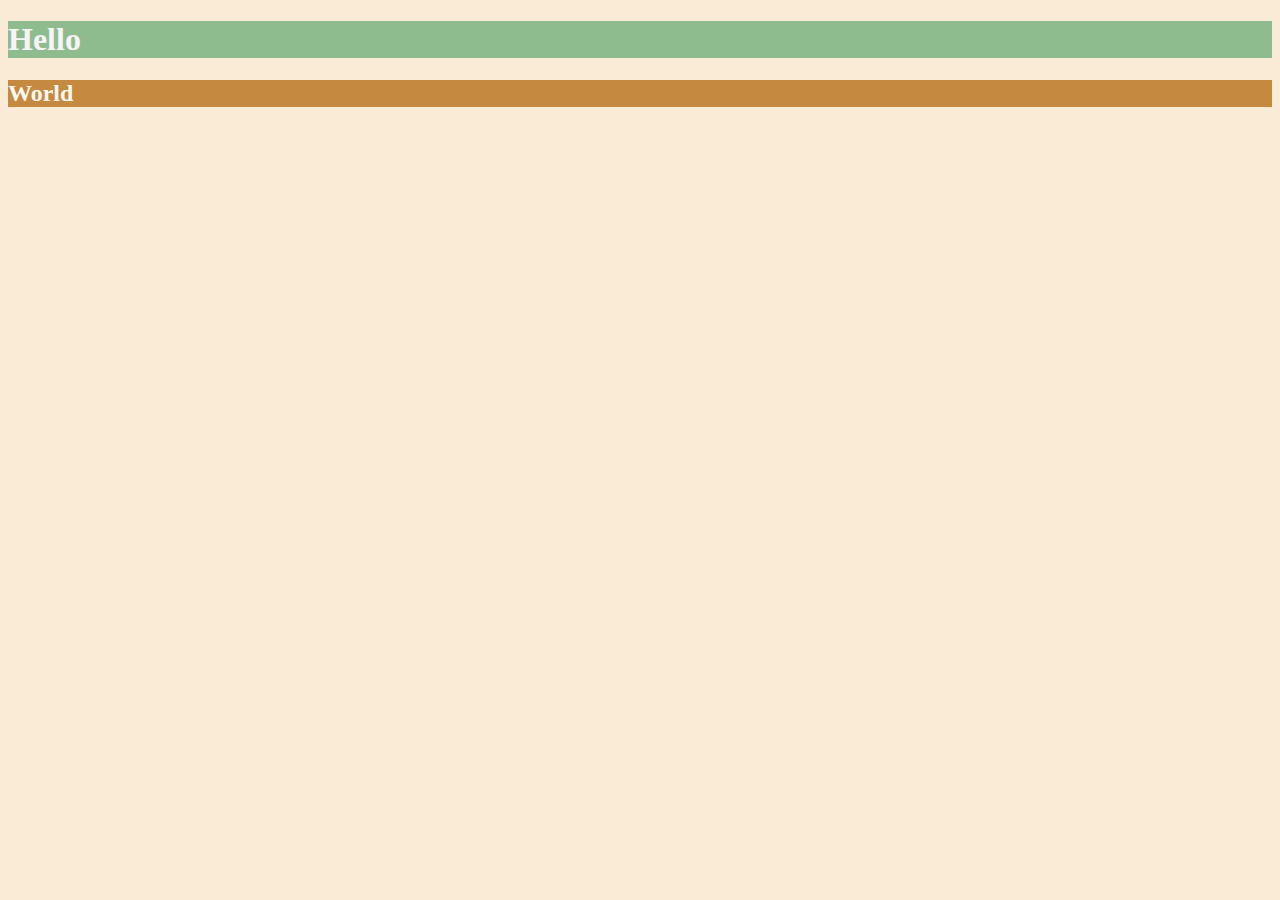
<file: 6.0+CSS+Colors/6.0 CSS Colors/index.html>
<!DOCTYPE html>
<html lang="en">
  <head>
    <meta charset="UTF-8" />
    <title>Colors</title>
    <style>
      /* Write your CSS code here. */
      /* 1. Make the background of the webpage "antiquewhite"
    2. Make the h1 "whitesmoke"
    3. Make the background of the h1 "darkseagreen"
    4. Make the h2 #FAF8F1
    5. Make the background of the h2 "#C58940" */
      body {
        background-color: antiquewhite;
      }
      h1 {
        color: whitesmoke;
        background-color: darkseagreen;
      }
      h2 {
        color: #faf8f1;
        background-color: #c58940;
      }
    </style>
  </head>

  <body>
    <h1>Hello</h1>
    <h2>World</h2>
  </body>
</html>
</file>
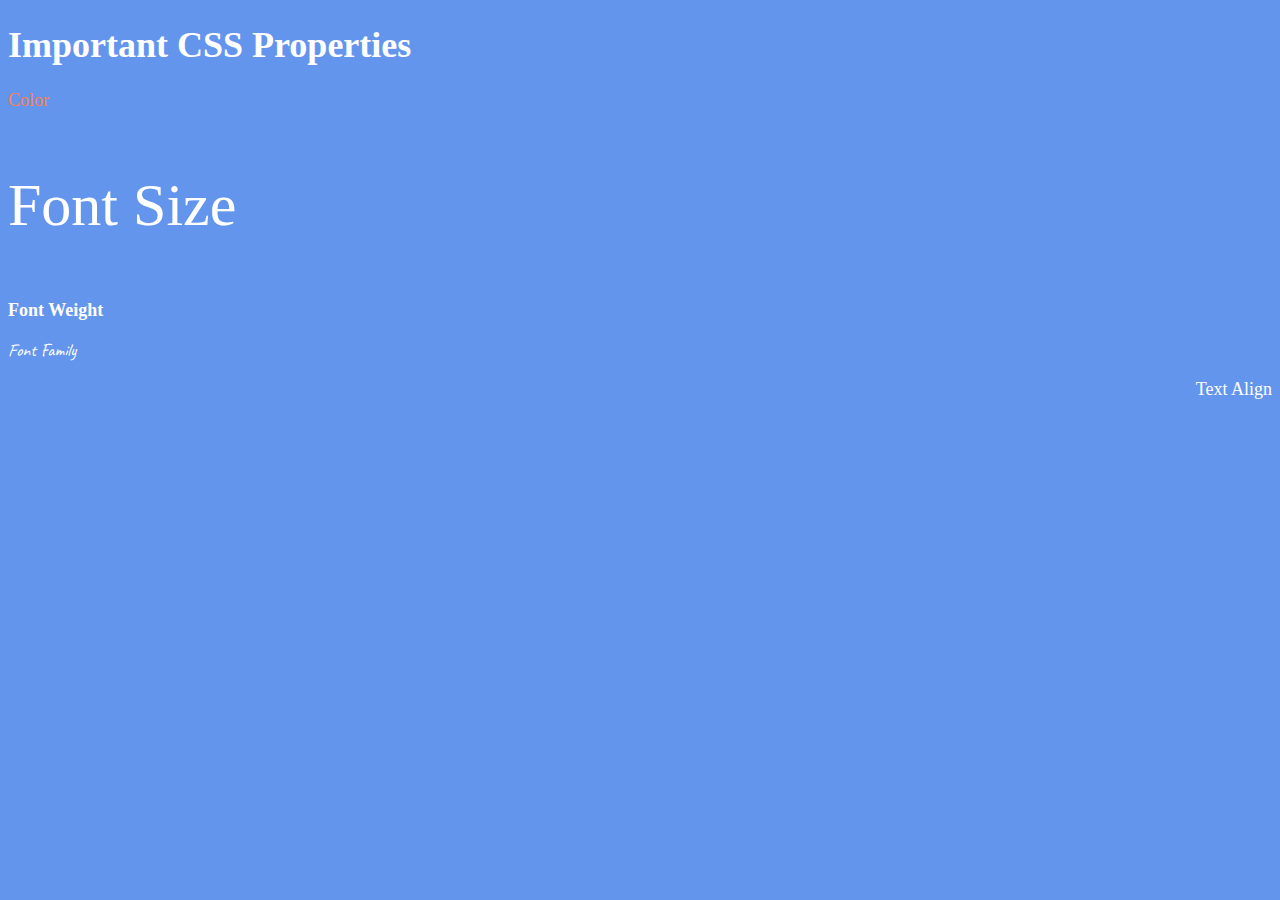
<file: 6.1+Font+Properties/6.1 Font Properties/index.html>
<!DOCTYPE html>
<html lang="en">
  <head>
    <meta charset="UTF-8" />
    <title>CSS Properties</title>

    <style>
      body {
        background-color: cornflowerblue;
        color: white;
        font-size: 18px;
      }

      /* Don't change the CSS above, add Your CSS below */
      .color {
        color: coral;
      }
      .fontSize {
        font-size: 2rem;
      }
      .fontWeight {
        font-weight: 900;
      }
      .fontFamily {
        font-family: "Caveat", cursive;
      }
      .textAlign {
        text-align: right;
      }
      html {
        font-size: 30px;
      }
    </style>
    <link rel="preconnect" href="https://fonts.googleapis.com" />
    <link rel="preconnect" href="https://fonts.gstatic.com" crossorigin />
    <link
      href="https://fonts.googleapis.com/css2?family=Caveat&display=swap"
      rel="stylesheet"
    />
  </head>

  <body>
    <h1>Important CSS Properties</h1>
    <p class="color">Color</p>
    <p class="fontSize">Font Size</p>
    <p class="fontWeight">Font Weight</p>
    <p class="fontFamily">Font Family</p>
    <p class="textAlign">Text Align</p>

    <!-- TODOs
  1. Change the color of <p>Color</p> to "coral" color.
  2. Change the font size of <p>Font Size</p> to 2X the size of the root font size.
  3. Change the font weight of <p>Font Weight</p> to 900.
  4. Change the font family of <p>Font Family</p> to the Google font Caveat with regular (400) font weight.
  Link: https://fonts.google.com/specimen/Caveat
  5. Change the <p>Text Align</p> to right align.
  6. Change the the root (html element) font size to 30px -->
  </body>
</html>
</file>
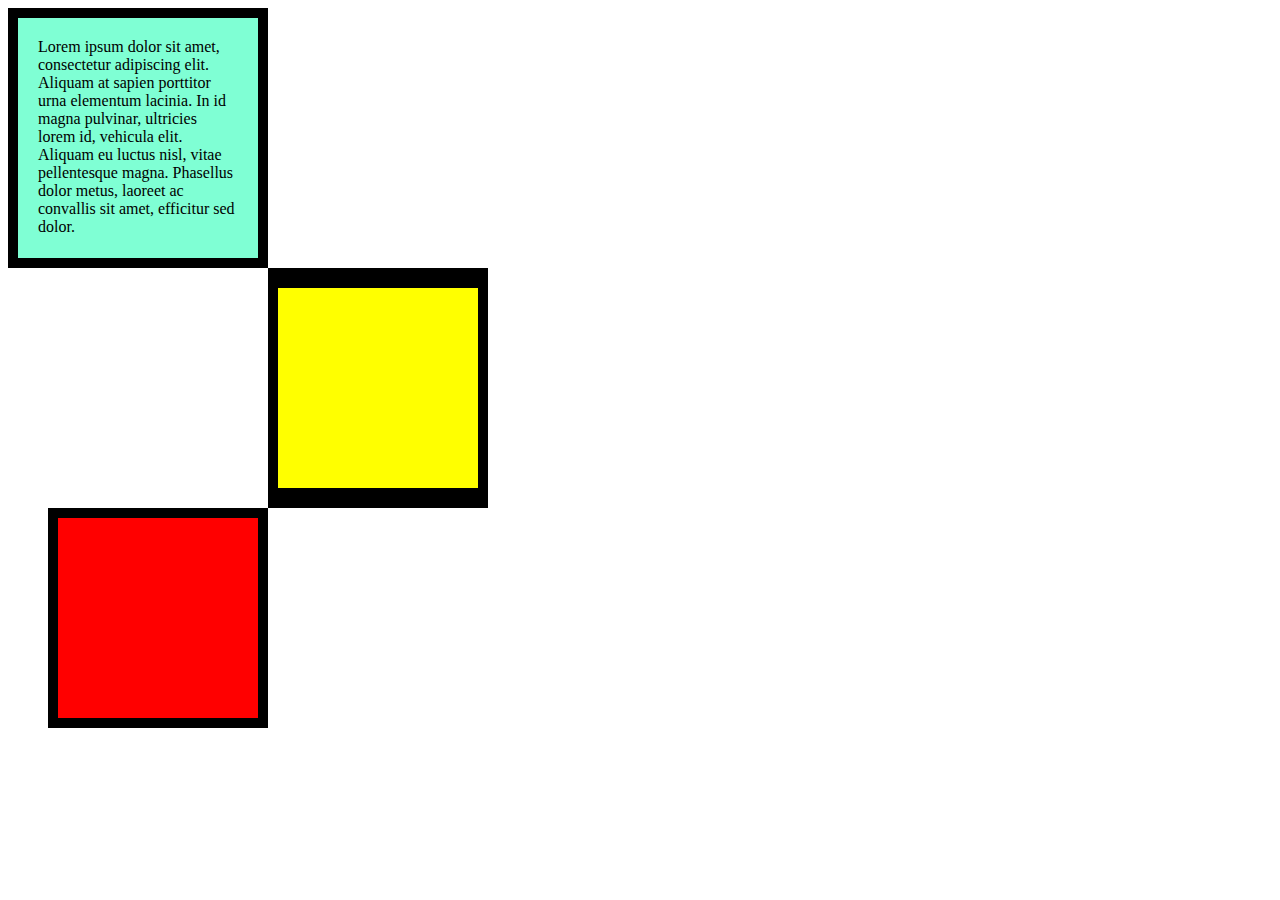
<file: 6.3+CSS+Box+Model/6.3 CSS Box Model/index.html>
<!DOCTYPE html>
<html lang="en">
  <head>
    <meta charset="UTF-8" />
    <title>CSS Box Model</title>
    <style>
      /* Write your CSS code here */
      .allBoxes {
        height: 200px;
        width: 200px;
      }
      #box1 {
        background-color: aquamarine;
        padding: 20px;
        border: 10px solid black;
      }
      #box2 {
        background-color: yellow;
        border-top: 20px solid black;
        border-bottom: 20px solid black;
        border-left: 10px solid black;
        border-right: 10px solid black;
        margin-left: 260px;
      }
      #box3 {
        background-color: red;
        border: 10px solid black;
        margin-left: 40px;
      }
      p {
        margin: 0;
      }
    </style>
  </head>

  <body>
    <!-- TODOs:
1. Create 3 Boxes using the div element.
2. Set their sizes to 200px heigh by 200px wide.
3. Set different background colors for each of the boxes (I used cadetblue, gold and indianred).
4. Add a paragraph <p> element into the first div and add the following words:
    Lorem ipsum dolor sit amet, consectetur adipiscing elit. Aliquam at sapien porttitor urna elementum lacinia. In
    id magna pulvinar, ultricies lorem id, vehicula elit. Aliquam eu luctus nisl, vitae pellentesque magna. Phasellus
    dolor metus, laoreet ac convallis sit amet, efficitur sed dolor.
5. Set the 1st div to have 20px padding all around with a black 10px border.
6. Fix the style of the <p> element to remove all margins.
Hint: Use the CSS inspector in Chrome.
7. Set the 2nd div to have a 20px border on top and bottom and 10px border left and right. (See goal image)
8. Set the 3rd div to have a 10px border 
9. Set the margins for the divs so that each box corner touches the other. (See the goal image)
-->
    <div class="allBoxes" id="box1">
      <p>
        Lorem ipsum dolor sit amet, consectetur adipiscing elit. Aliquam at
        sapien porttitor urna elementum lacinia. In id magna pulvinar, ultricies
        lorem id, vehicula elit. Aliquam eu luctus nisl, vitae pellentesque
        magna. Phasellus dolor metus, laoreet ac convallis sit amet, efficitur
        sed dolor.
      </p>
    </div>
    <div class="allBoxes" id="box2"></div>
    <div class="allBoxes" id="box3"></div>
  </body>
</html>
</file>
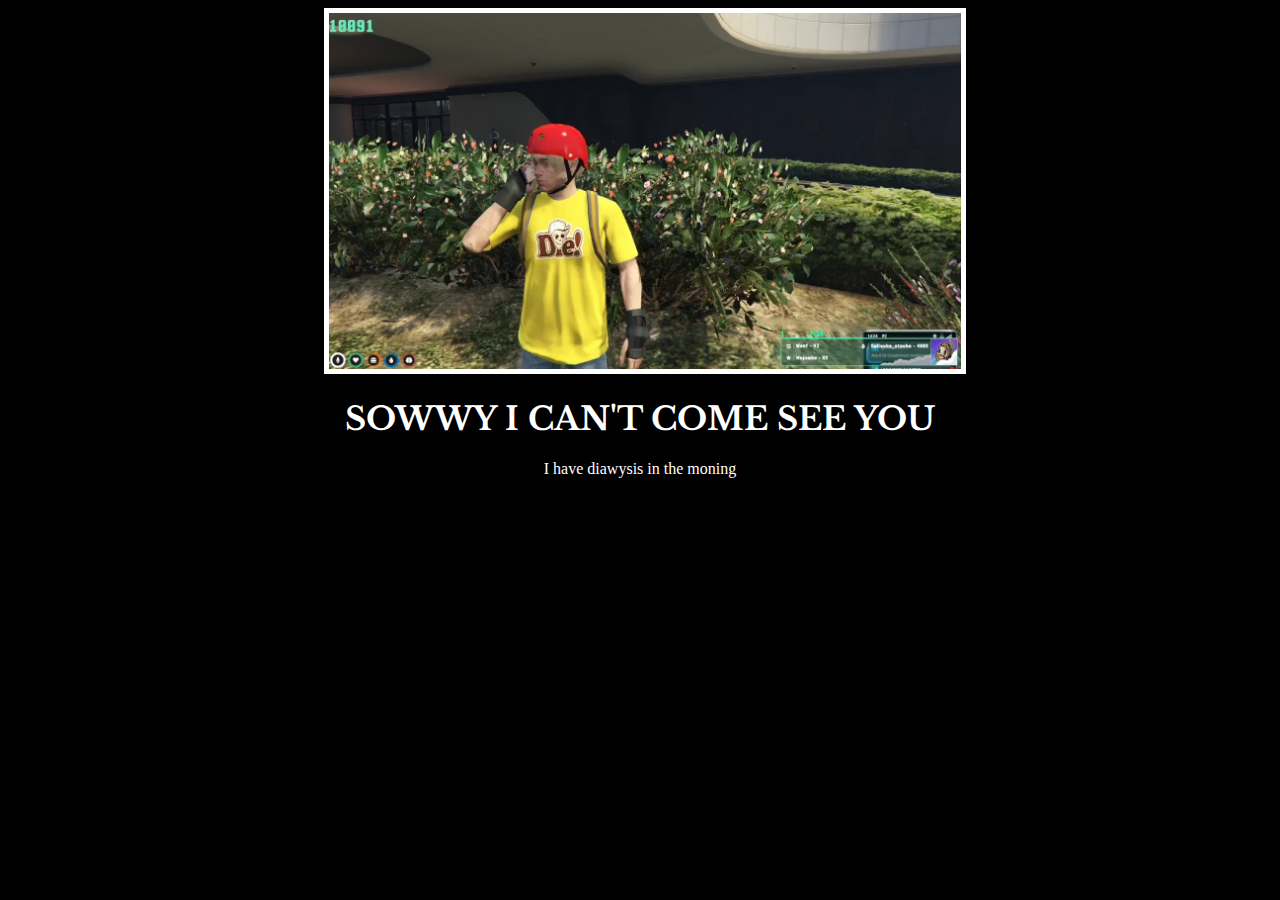
<file: 6.4+Motivation+Meme+Project/6.4 Motivation Meme Project/index.html>
<!DOCTYPE html>
<html>
  <head>
    <title>Motivation Meme</title>
    <meta charset="UTF-8" />
    <link rel="preconnect" href="https://fonts.googleapis.com" />
    <link rel="preconnect" href="https://fonts.gstatic.com" crossorigin />
    <link
      href="https://fonts.googleapis.com/css2?family=Libre+Baskerville&display=swap"
      rel="stylesheet"
    />
    <link rel="stylesheet" href="./style.css" />
  </head>
  <body>
    <div>
      <img
        src="./assets/images/jimmyyougman.jpg"
        alt="picture of popular twitch streamer jimmy yougman"
      />
      <h1>Sowwy I can't come see you</h1>
      <p>I have diawysis in the moning</p>
    </div>
  </body>
</html>
<!-- 
  TODO: Create a motivational post website.
Style it how ever you like. 
Look at the goal image for inspiration.
But it must have the following features:
1. The main h1 text should be using the Regular Libre Baskerville Font from Google Fonts:
  https://fonts.google.com/specimen/Libre+Baskerville
2. The text should be white and background black.
3. Add your own image into the images folder inside assets. It should have a 5px white border.
4. The text should be center aligned.
5. Create a div to contain the h1, p and img elements. Adjust the margins so that the image and text are centered on the page. 
  Hint: You horizontally center a div by giving it a width of 50% and a margin-left of 25%.
  Hint: Set the image to have a width of 100% so it fills the div. 
6. Read about the text-transform property on MDN docs to make the h1 uppercase with CSS.
  https://developer.mozilla.org/en-US/docs/Web/CSS/text-transform 
-->
</file>
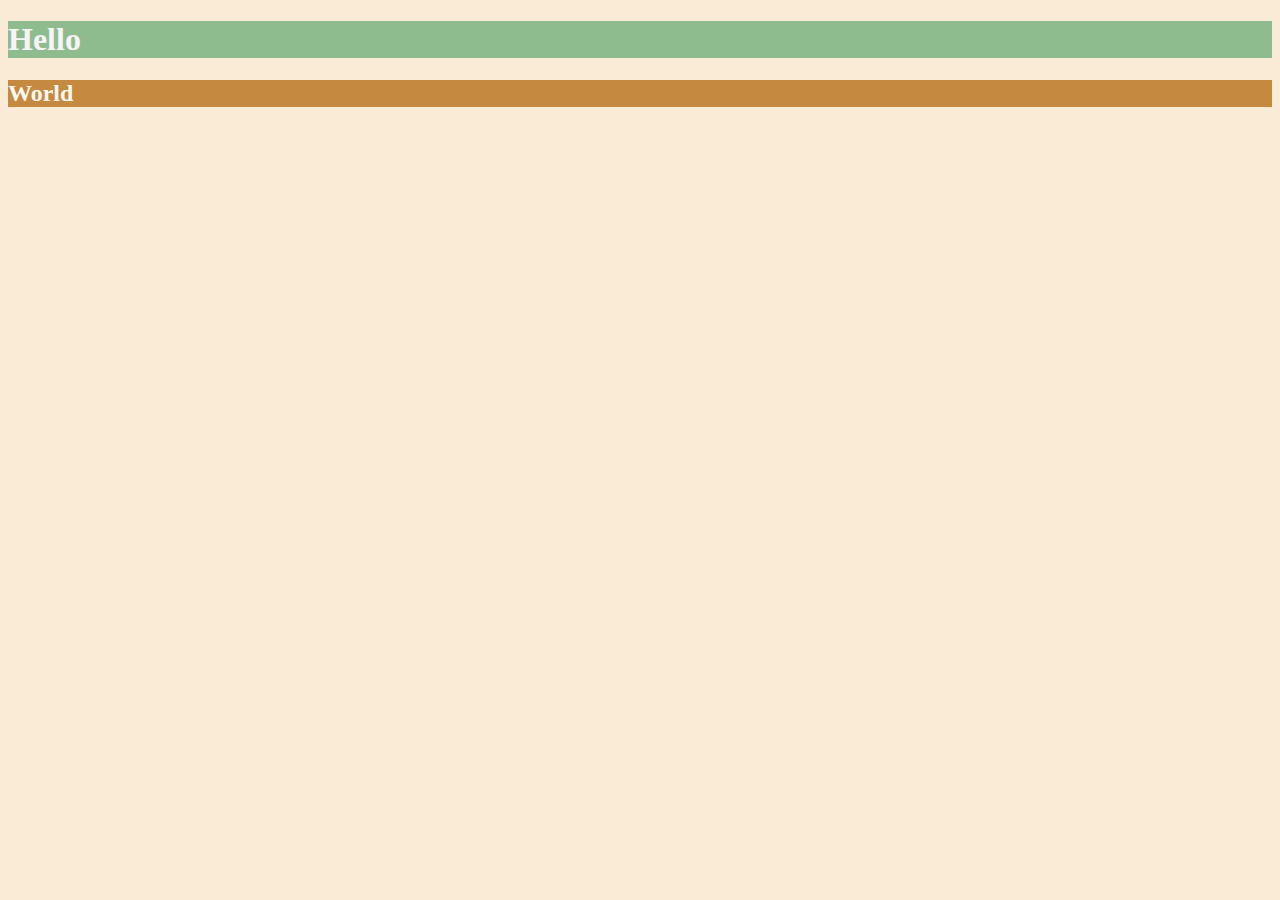
<file: 6.0+CSS+Colors/6.0 CSS Colors/solution.html>
<!DOCTYPE html>
<html lang="en">

<head>
  <meta charset="UTF-8">
  <title>Colors</title>
  <style>
    body {
      background-color: antiquewhite;
    }

    h1 {
      color: whitesmoke;
      background-color: darkseagreen;
    }

    h2 {
      color: #FAF8F1;
      background-color: #C58940;
    }
  </style>
</head>

<body>
  <h1>Hello</h1>
  <h2>World</h2>
</body>

</html>
</file>
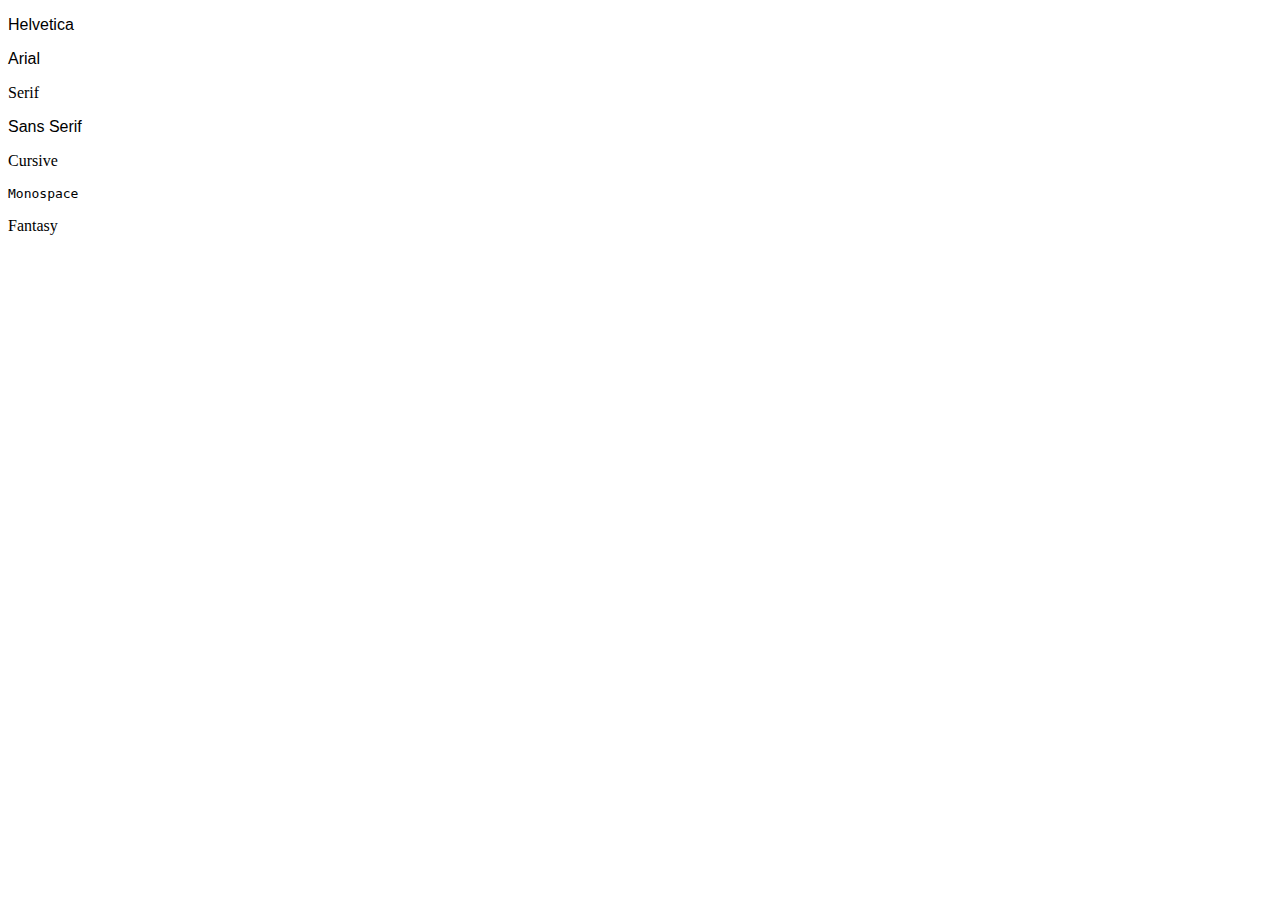
<file: 6.1+Font+Properties/6.1 Font Properties/font-family.html>
<!DOCTYPE html>
<html lang="en">

<head>
  <meta charset="UTF-8">
  <title>Font Family</title>
  <style>
    #helvetica {
      font-family: Helvetica, sans-serif;
    }

    #arial {
      font-family: Arial, sans-serif;
    }

    #serif {
      font-family: serif;
    }

    #sans-serif {
      font-family: sans-serif;
    }

    #cursive {
      font-family: cursive;
    }

    #monospace {
      font-family: monospace;
    }

    #fantasy {
      font-family: fantasy;
    }
  </style>
</head>

<body>
  <p id="helvetica">Helvetica</p>
  <p id="arial">Arial</p>
  <p id="serif">Serif</p>
  <p id="sans-serif">Sans Serif</p>
  <p id="cursive">Cursive</p>
  <p id="monospace">Monospace</p>
  <p id="fantasy">Fantasy</p>

</body>

</html>
</file>
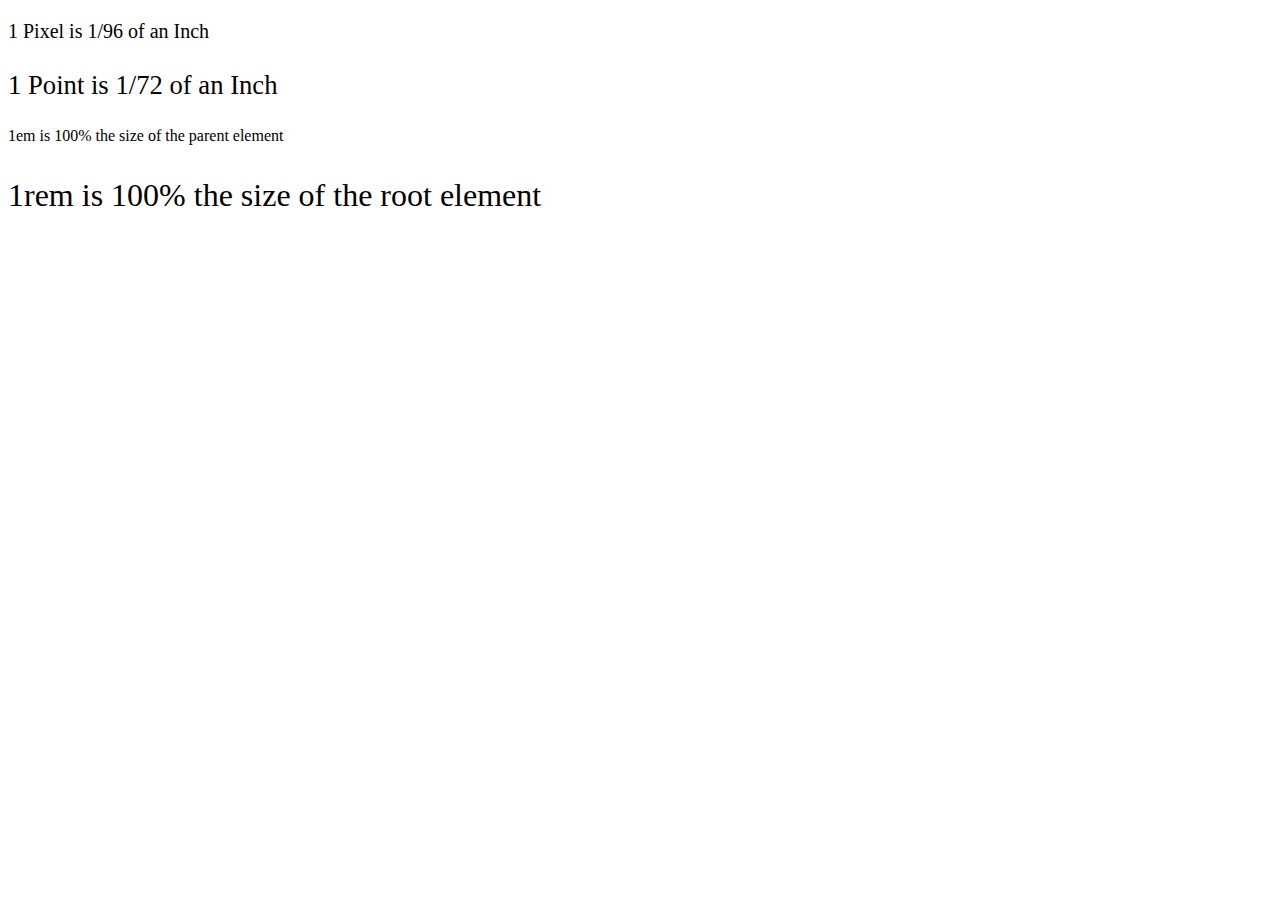
<file: 6.1+Font+Properties/6.1 Font Properties/font-size.html>
<!DOCTYPE html>

<head>
  <meta charset="UTF-8">
  <title>Font-Size</title>
  <style>
    #pixel {
      font-size: 20px;
    }

    #point {
      font-size: 20pt;
    }

    #em {
      font-size: 1em;
    }

    #rem {
      font-size: 1rem;
    }

    footer {
      font-size: 12pt;
    }

    html {
      font-size: xx-large;
    }
  </style>
</head>
<html lang="en">

<body>
  <p id="pixel">1 Pixel is 1/96 of an Inch</p>
  <p id="point">1 Point is 1/72 of an Inch</p>
  <footer>
    <p id="em">1em is 100% the size of the parent element</p>
    <p id="rem">1rem is 100% the size of the root element</p>
  </footer>
</body>

</html>
</file>
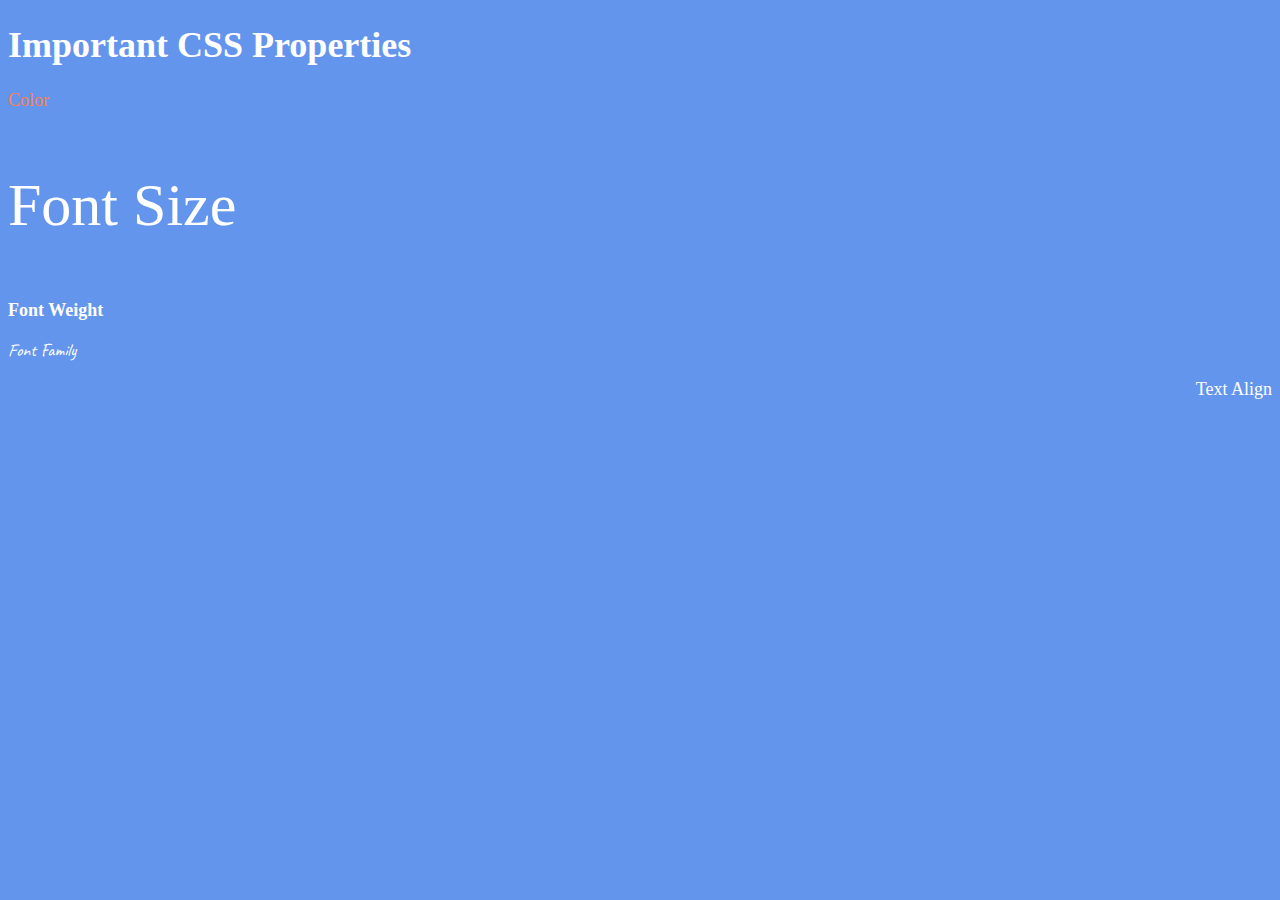
<file: 6.1+Font+Properties/6.1 Font Properties/solution.html>
<!DOCTYPE html>
<html lang="en">

<head>
  <meta charset="UTF-8">
  <title>CSS Properties</title>
  <style>
    /* 6. Change the the root (html element) font size to 30px --> */
    html {
      font-size: 30px;
    }

    body {
      background-color: cornflowerblue;
      color: white;
      font-size: 18px;
    }

    /* 1. Change the color of <p>Color</p> to "coral" color. */
    #color {
      color: coral;
    }

    /* 2. Change the font size of <p>Font Size</p> to to 2X the size of the root (html) element. */
    #size {
      font-size: 2rem;
    }

    /* 3. Change the font weight of <p>Font Weight</p> to 900. */
    #weight {
      font-weight: 900;
    }

    /* 4. Change the font family of <p>Font Family</p> to the Google font Caveat with regular (400) font weight.
      Link: https://fonts.google.com/specimen/Caveat */
    #family {
      font-family: 'Caveat', cursive;
    }

    /* 5. Change the <p>Text Align</p> to right align. */
    #align {
      text-align: right;
    }
  </style>
  <link rel="preconnect" href="https://fonts.googleapis.com">
  <link rel="preconnect" href="https://fonts.gstatic.com" crossorigin>
  <link href="https://fonts.googleapis.com/css2?family=Caveat&display=swap" rel="stylesheet">
</head>

<body>
  <h1>Important CSS Properties</h1>
  <p id="color">Color</p>
  <p id="size">Font Size</p>
  <p id="weight">Font Weight</p>
  <p id="family">Font Family</p>
  <p id="align">Text Align</p>
</body>

</html>
</file>
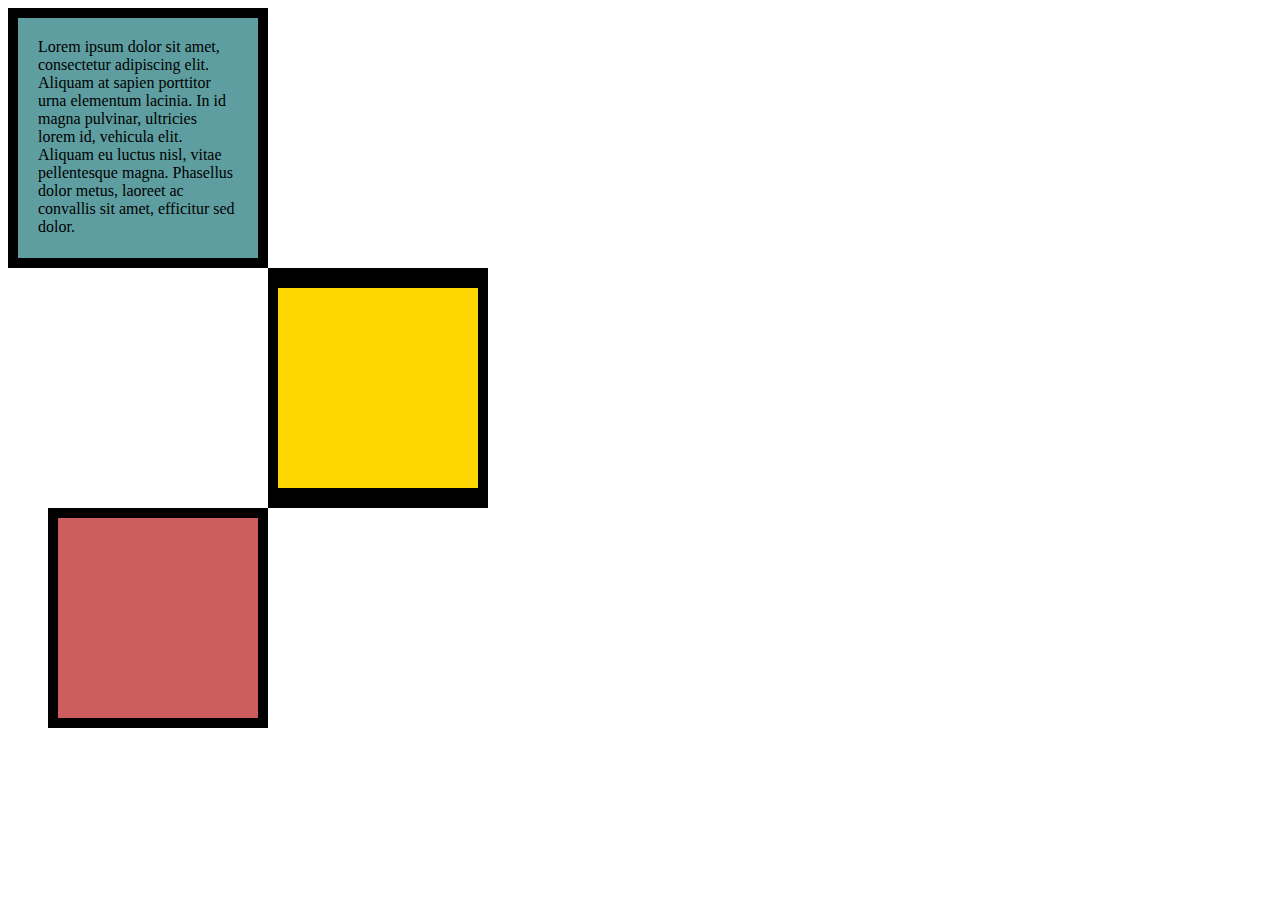
<file: 6.3+CSS+Box+Model/6.3 CSS Box Model/solution.html>
<!DOCTYPE html>
<html lang="en">

<head>
  <meta charset="UTF-8">
  <title>CSS Box Model</title>
  <style>
    div {
      height: 200px;
      width: 200px;
    }

    p {
      margin: 0;
    }

    #first {
      background-color: cadetblue;
      padding: 20px;
      border: 10px solid black;
    }

    #second {
      background-color: gold;
      border: solid black;
      border-width: 20px 10px;
      margin-left: 260px;
    }

    #third {
      background-color: indianred;
      border: 10px solid black;
      margin-left: 40px;
    }
  </style>
</head>

<body>
  <div id="first">
    <p>Lorem ipsum dolor sit amet, consectetur adipiscing elit. Aliquam at sapien porttitor urna elementum lacinia. In
      id magna pulvinar, ultricies lorem id, vehicula elit. Aliquam eu luctus nisl, vitae pellentesque magna. Phasellus
      dolor metus, laoreet ac convallis sit amet, efficitur sed dolor. </p>
  </div>
  <div id="second">

  </div>
  <div id="third">

  </div>
</body>

</html>
</file>
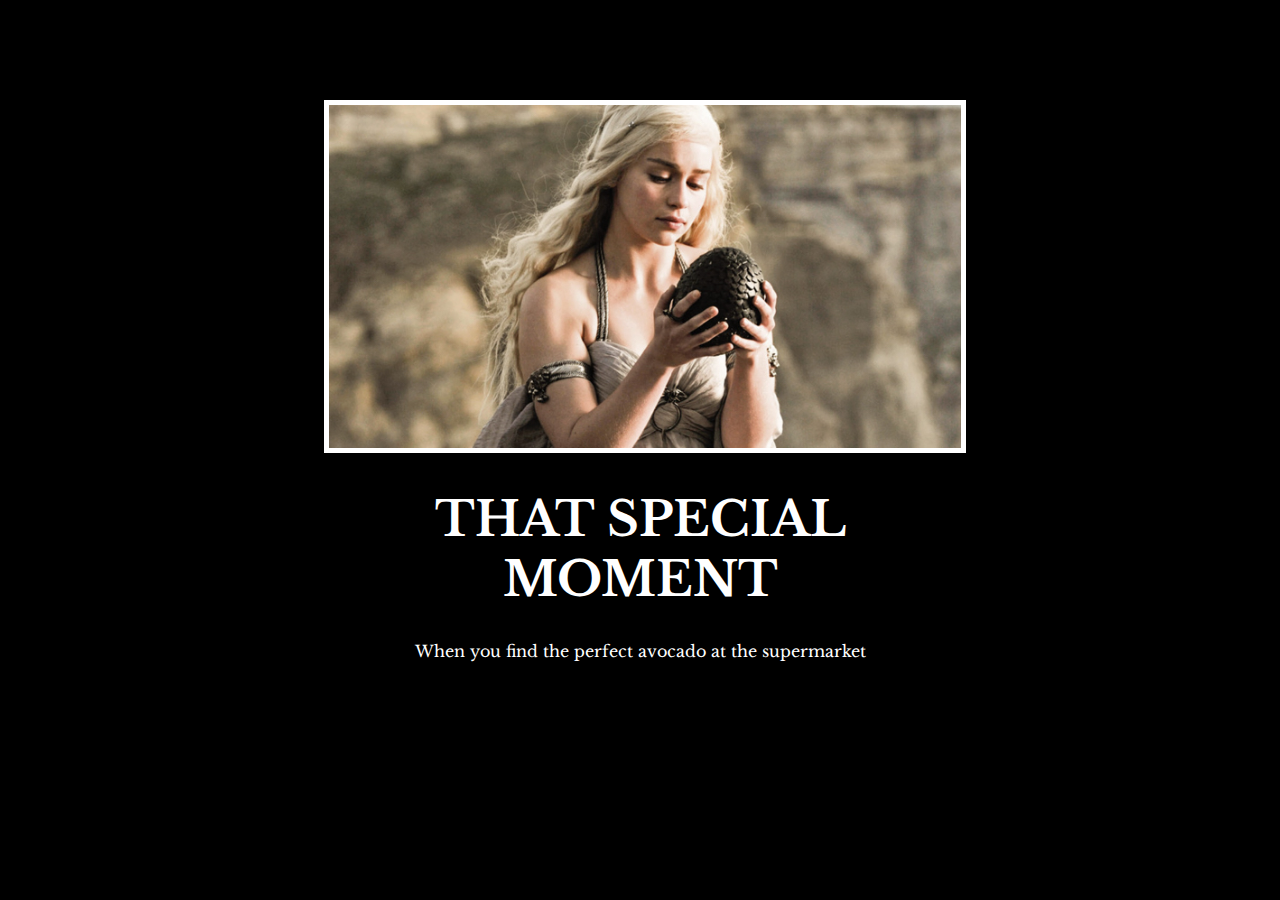
<file: 6.4+Motivation+Meme+Project/6.4 Motivation Meme Project/solution/solution.html>
<!DOCTYPE html>
<html lang="en">

<head>
  <meta charset="UTF-8">
  <title>Motivation Meme</title>
  <link rel="stylesheet" href="./solution.css" />
  <link rel="preconnect" href="https://fonts.googleapis.com">
  <link rel="preconnect" href="https://fonts.gstatic.com" crossorigin>
  <link href="https://fonts.googleapis.com/css2?family=Libre+Baskerville&display=swap" rel="stylesheet">
</head>

<body>

  <div class="poster">
    <img class="motivation-img" src="./assets/images/daenerys.jpeg" src="daenerys with egg" />
    <h1>That Special Moment</h1>
    <p>When you find the perfect avocado at the supermarket</p>
  </div>
</body>

</html>
</file>
<file: 6.4+Motivation+Meme+Project/6.4 Motivation Meme Project/style.css>
body {
  background-color: black;
}

div {
  width: 50%;
  margin-left: 25%;
}

img {
  width: 100%;
  border: 5px white solid;
}

h1 {
  color: white;
  text-transform: uppercase;
  text-align: center;
  font-family: "Libre Baskerville", serif;
}

p {
  color: white;
  text-align: center;
}
</file>
<file: 6.4+Motivation+Meme+Project/6.4 Motivation Meme Project/solution/solution.css>
body {
  background-color: black;
}
h1 {
  text-transform: uppercase;
  font-size: 3rem;
}

.poster {
  width: 50%;
  margin-left: 25%;
  margin-top: 100px;
  color: white;
  font-family: "Libre Baskerville", serif;
  text-align: center;
}

.motivation-img {
  border: 5px solid white;
  width: 100%;
}
</file>
